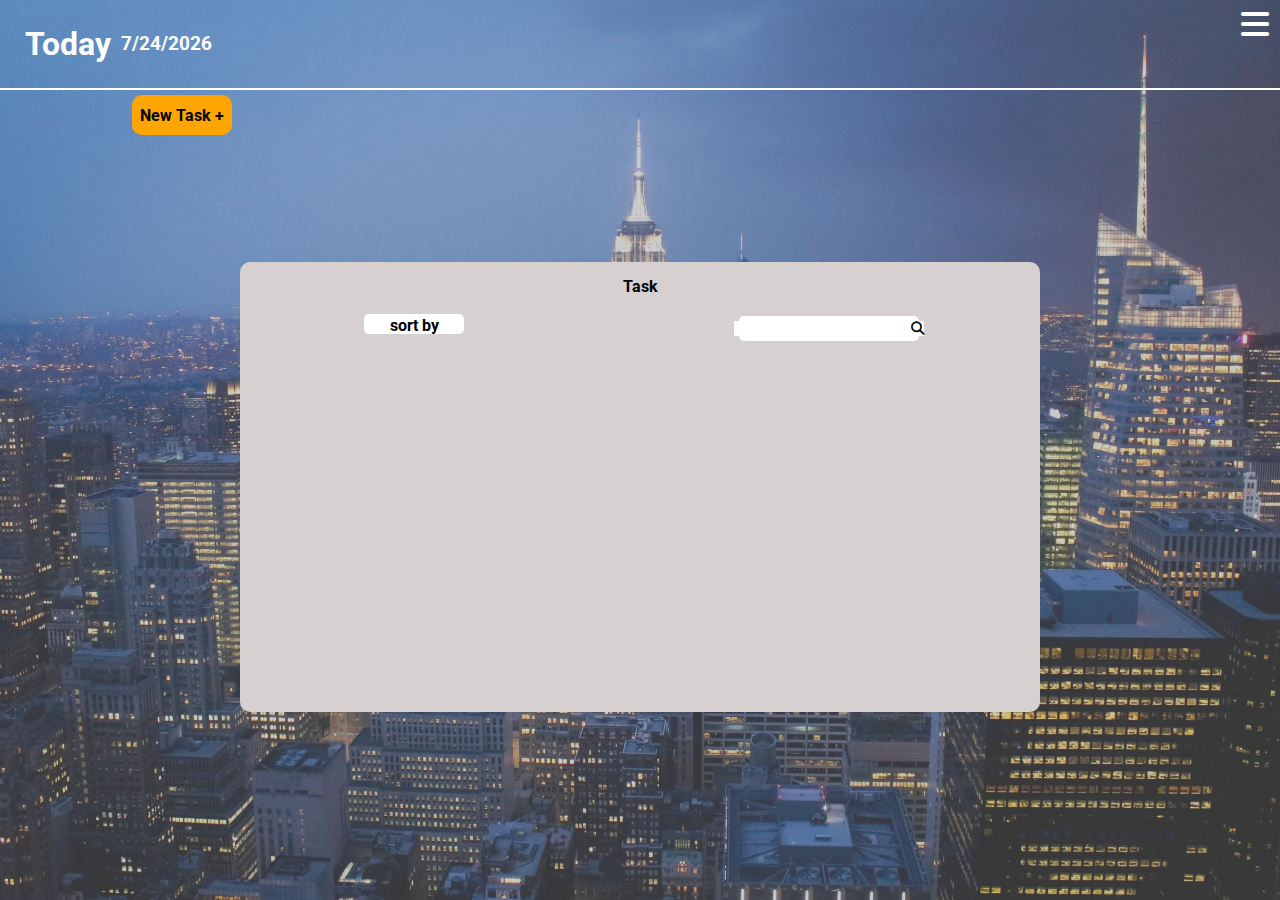
<file: Web_App_Project/Task.html>
<!DOCTYPE html>
<html lang="en">
    <head>
        <meta charset="UTF-8">
        <meta name="viewport" content="width=device-width, initial-scale=1.0">
        <title>Todo-list</title>
        
        <!-- font family-->
        <link rel="preconnect" href="https://fonts.googleapis.com">
        <link rel="preconnect" href="https://fonts.gstatic.com" crossorigin>
        <link href="https://fonts.googleapis.com/css2?family=Roboto:ital,wght@0,100;0,300;0,400;0,500;0,700;0,900;1,100;1,300;1,400;1,500;1,700;1,900&display=swap" rel="stylesheet">
        <!-- icon -->
        <link rel="stylesheet" href="https://cdnjs.cloudflare.com/ajax/libs/font-awesome/6.5.1/css/all.min.css" />
        
        <link rel="stylesheet" href="./task-style.css">
        <!-- script -->
        <script defer src="./MainScript/basicDisplay.js"></script>
        <script defer src="./task-script/taskCreateToggle.js"></script>
        <script defer src="./task-script/sortChoiceToggle.js"></script>
        <script defer src="./task-script/taskClass.js"></script>
        <script defer src="./task-script/taskManager.js"></script>
    </head>
    <body>
        <div class="background"></div>
        
        <div class="tasks">
            <div class="tasks-header">
                <div class="date-container">
                    <h1 id="today">Today</h1>
                    <h3 id="date"></h3>
                </div>
            </div>
            
            <div class="tasks-body">
                <div id="btn-container"><button class="btn" id="add-task" onclick="createPageOn(1)">New Task +</button></div>
                <div id="task-container">
                    <div id="task">
                        <div id="topic-container">
                            <h5 id="topic">Task</h5>
                        </div>
                        <div class="searchnsort">
                            <div  id="sort-container">
                                <button class="btn" id="sortBy" onclick="sortingSlide()">sort by</button>
                                <div class="sort-choice">
                                    <div id="choice1">
                                        <label for="byName">Name(A-Z)</label>
                                        <input type="radio" class="sort" id="byName" name="sort">
                                    </div>
                                    <div id="choice2">
                                        <label for="byDate">Date(from eariest)</label>
                                        <input type="radio" class="sort" id="byDate" name="sort">    
                                    </div>
                                    <div id="choice3">
                                        <label for="byPinned">Pinned</label>
                                        <input type="radio" class="sort" id="byPinned" name="sort">
                                    </div>
                                    <button id="submit" onclick="taskManager.sortingMethod()">sort</button>
                                </div>
                            </div>
                            <div id="search-bar-container">
                                <input type="text" id="search-input" autocomplete="off">
                                <button id="search-btn" onclick="taskManager.search()"><i class="fa-solid fa-magnifying-glass"></i></button>
                            </div>
                        </div>
                        
                        <ul id="task-list">
                            
                        </ul>
                        
                    </div>
                </div>
            </div>
        </div>
        
        <div class="sidenav">
            <div id="nav-info-container">
                <div id="space-container">
                    <!-- <div id="weather-icon"><a href="Weather/index.html" id="weather-link"><img id="sideBarWeatherIcon" src="" alt="Weather Icon"></a></div>
                    <div id="temperature-container"><h3 id="temperature"></h3></div> -->
                </div>
                
                <div class="page-choices">
                    <a href="./Weather/index.html" class="choices" id="weather-link"><i class="fa-solid fa-cloud"></i><h3>Weather</h3></a>
                    <a href="#" class="choices" id="tasks-link"><i class="fa-solid fa-list-check"></i><h3>Tasks</h3></a>
                    <!-- <a href="#" class="choices" id="Important-link"><i class="fa-solid fa-star"></i><h3>Important</h3></a> -->
                    <a href="./Weeklyschedule/weeklySchedule.html" class="choices" id="weekly-schedule-link"><i class="fa-solid fa-calendar-days"></i><h3>Weekly Schedule</h3><a>
                        <a href="./shoppingList/shoppingList.html" class="choices" id="shoppinglist-link"><i class="fa-solid fa-cart-shopping"></i><h3>Shopping List</h3></a>
                    </div>
                </div>
            </div>
            
            <div class="sidenav-toggle">
                <button id="toggle-on"> <i class="fa-solid fa-bars"></i></button>
                <button id="toggle-off"><i class="fa-solid fa-xmark"></i></button>
            </div>
            
            <div class="task-creator">
                <form name="detail">
                    <label for="task-title">Title:</label>
                    <input type="text" name="task-title" id="task-title" autocomplete="off">
                    <br>
                    <label for="due-date">Due date:</label>
                    <input type="date" name="due-date" id="due-date">
                    <br>
                    <label for="task-detail">details:</label>
                    <textarea name="task-detail" id="task-detail" cols="35" rows="10"></textarea>
                </form>
                <div class="btn-container">
                    <button id="task-done" onclick="taskManager.newTask()">Create Task</button>
                    <button id="task-cancel" onclick="createPageOn(2)">Cancel</button>
                </div>
            </div>
            
            <div class="detail-container">
                <div id="detail-basic-info">
                    <label for="detail-title">Title:</label>
                    <h3 id="detail-title"></h3>
                    <br>
                    <label for="detail-dueDate">Due date:</label>
                    <h3 id="detail-dueDate"></h3>
                </div>
                
                <label for="detail">detail:</label>
                <h4 id="detail-content">
                </h4>
                <div id="detail-close">
                    <button id="detail-close-btn">close</button>
                </div>
            </div>
        </body>
        </html>
</file>
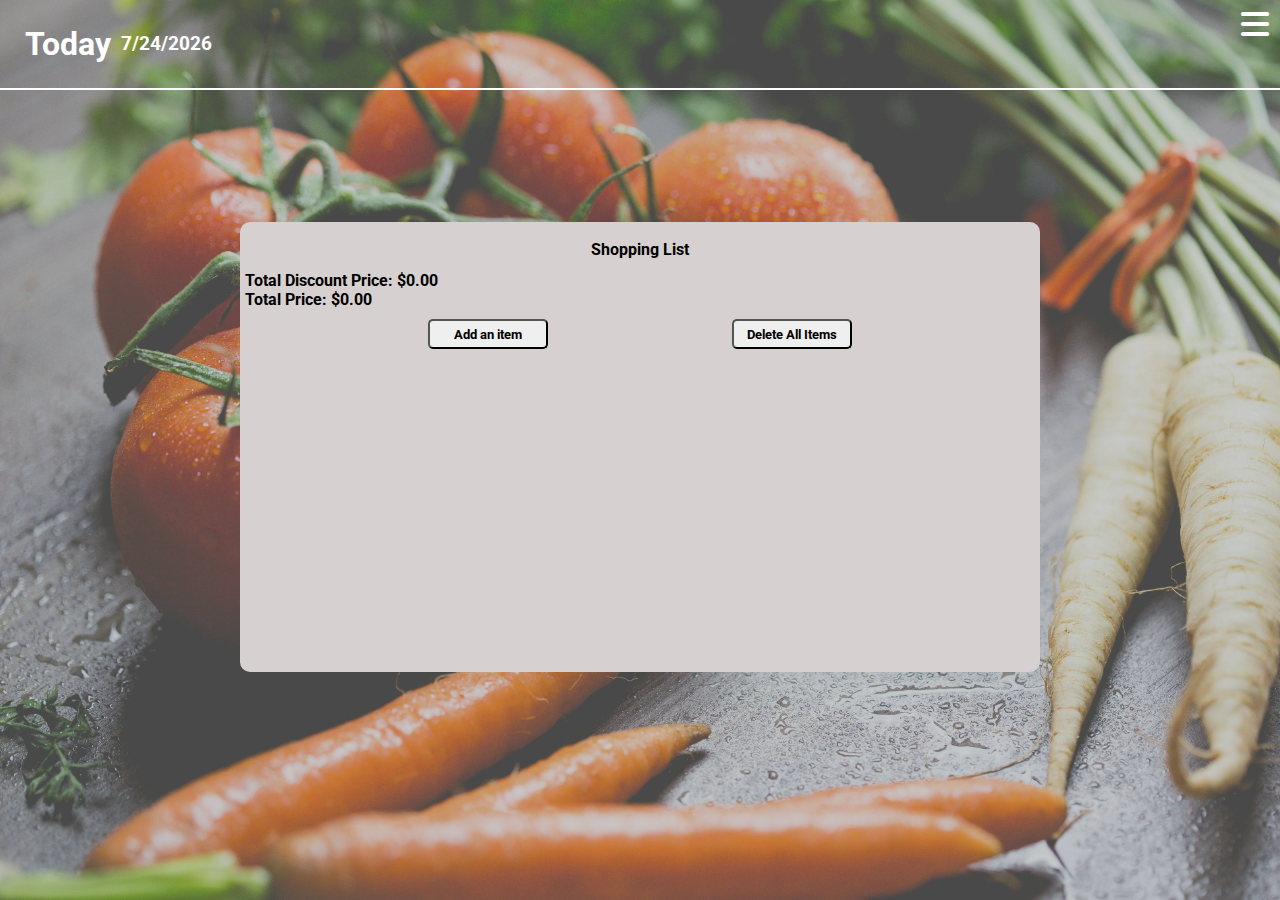
<file: Web_App_Project/shoppingList/shoppingList.html>
<!DOCTYPE html>
<html lang="en">
    <head>
        <meta charset="UTF-8">
        <meta name="viewport" content="width=device-width, initial-scale=1.0">
        <title>shopping List</title>
        
        <!-- font family-->
        <link rel="preconnect" href="https://fonts.googleapis.com">
        <link rel="preconnect" href="https://fonts.gstatic.com" crossorigin>
        <link href="https://fonts.googleapis.com/css2?family=Roboto:ital,wght@0,100;0,300;0,400;0,500;0,700;0,900;1,100;1,300;1,400;1,500;1,700;1,900&display=swap" rel="stylesheet">
        <!-- icon -->
        <link rel="stylesheet" href="https://cdnjs.cloudflare.com/ajax/libs/font-awesome/6.5.1/css/all.min.css" />
        <!-- style -->
        <link rel="stylesheet" href="./shoppingList-style/shoppingList-pageStyle.css">
        <link rel="stylesheet" href="./shoppingList-style/shoppingList-style.css">
        <!-- script -->
        <script defer src="../MainScript/basicDisplay.js"></script>
        <script defer src="./shoppingList-script/shoppingList-script.js"></script>
    </head>
    <body>
        <div class="background"></div>
        
        <div class="tasks">
          <div class="tasks-header">
            <div class="date-container">
              <h1 id="today">Today</h1>
              <h3 id="date"></h3>
            </div>
          </div>
           
          <div class="tasks-body">
            <div id="task-container">
              <div id="task">
                
                <div id="topic-container">
                  <h5 id="topic">Shopping List</h5>
                </div>
                
                <div>
                  <p id="totalDiscountPrice">Total Discount Price: $0.00</p>
                  <p id="totalPrice">Total Price: $0.00</p>
                </div>

                <div id="shoppingList">
                  <div id="btn-container">
                    <button onclick="addItemPrompt()">Add an item</button>
                    <button onclick="deleteAllItems()">Delete All Items</button>
                  </div>
                  <div id="itemsContainer">

                  </div>
                </div>

              </div>
            </div>
          </div>
        </div>
        
        <div class="sidenav">
            <div id="nav-info-container">
                <div id="space-container">
                    
                </div>
                
                <div class="page-choices">
                    <a href="../Weather/index.html" class="choices" id="weather-link"><i class="fa-solid fa-cloud"></i><h3>Weather</h3></a>
                    <a href="../Task.html" class="choices" id="tasks-link"><i class="fa-solid fa-list-check"></i><h3>Tasks</h3></a>
                    <a href="../Weeklyschedule/weeklySchedule.html" class="choices" id="weekly-schedule-link"><i class="fa-solid fa-calendar-days"></i><h3>Weekly Schedule</h3><a>
                        <a href="#" class="choices" id="shoppinglist-link"><i class="fa-solid fa-cart-shopping"></i><h3>Shopping List</h3></a>
                </div>
            </div>
        </div>
            
        <div class="sidenav-toggle">
            <button id="toggle-on"> <i class="fa-solid fa-bars"></i></button>
            <button id="toggle-off"><i class="fa-solid fa-xmark"></i></button>
        </div>
        

    </body>
</html>
</file>
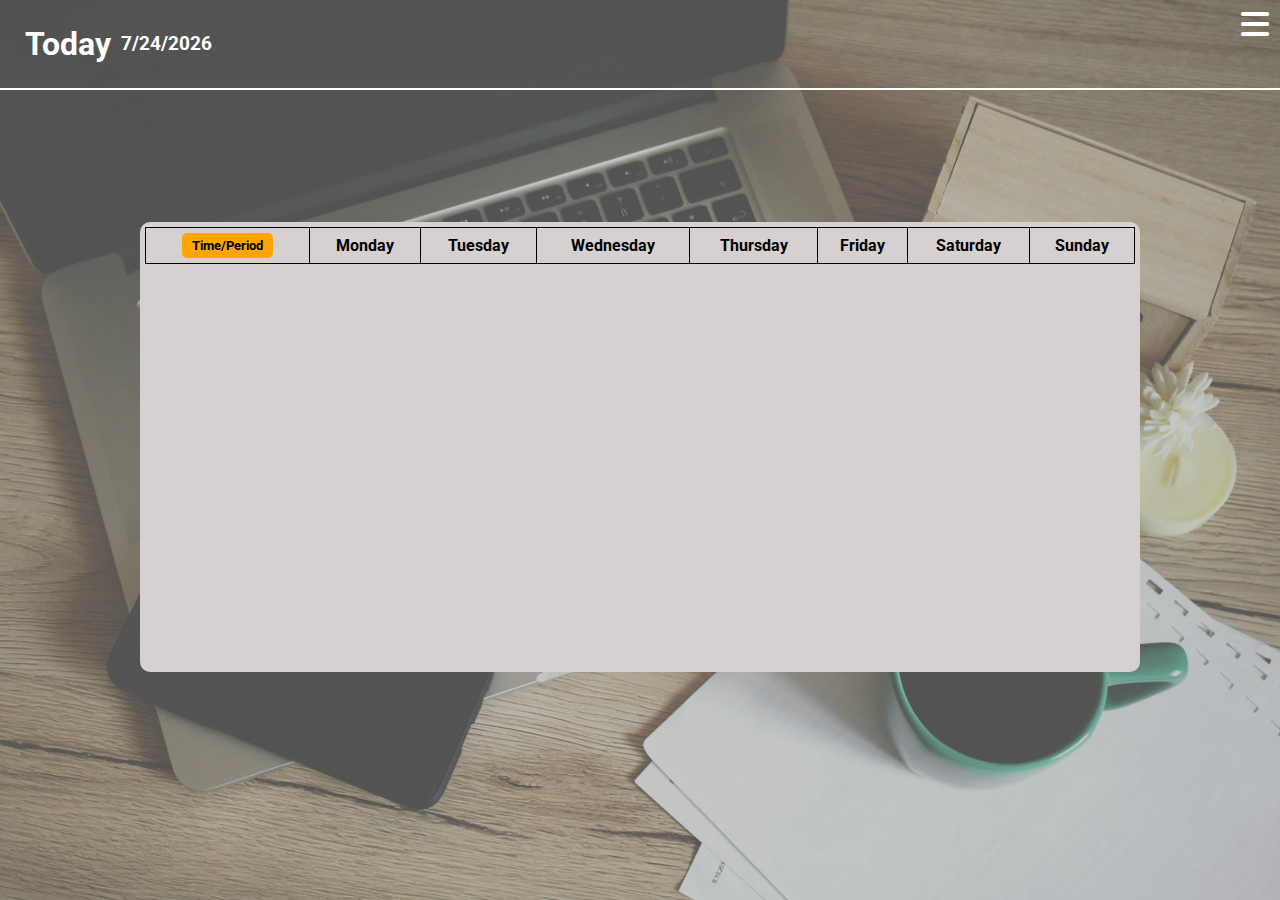
<file: Web_App_Project/Weeklyschedule/weeklySchedule.html>
<!DOCTYPE html>
<html lang="en">
    <head>
        <meta charset="UTF-8">
        <meta name="viewport" content="width=device-width, initial-scale=1.0">
        <title>Todo-list</title>
        
        <!-- font family-->
        <link rel="preconnect" href="https://fonts.googleapis.com">
        <link rel="preconnect" href="https://fonts.gstatic.com" crossorigin>
        <link href="https://fonts.googleapis.com/css2?family=Roboto:ital,wght@0,100;0,300;0,400;0,500;0,700;0,900;1,100;1,300;1,400;1,500;1,700;1,900&display=swap" rel="stylesheet">
        <!-- icon -->
        <link rel="stylesheet" href="https://cdnjs.cloudflare.com/ajax/libs/font-awesome/6.5.1/css/all.min.css" />
        <!-- style -->
        <link rel="stylesheet" href="./weeklyScheduleStyle/wklyschedule-pageStyle.css">
        <link rel="stylesheet" href="./weeklyScheduleStyle/wklyschedule-style.css">
        <!-- script -->
        <script defer src="./wklyschedule-script/wklyschedule-script.js"></script>
        <script defer src="../MainScript/basicDisplay.js"></script>
        <!-- <script defer src="../MainScript/onWinLoad.js"></script> -->
    </head>
    <body>
        <div class="background"></div>
        
        <div class="tasks">
            <div class="tasks-header">
                <div class="date-container">
                    <h1 id="today">Today</h1>
                    <h3 id="date"></h3>
                </div>
            </div>
            
            <div class="tasks-body">
                <!-- <div id="btn-container"><button class="btn" id="add-task" onclick="createPageOn(1)">New Task +</button></div> -->
                <div id="task-container">
                    <div id="task">
                        <table id="schedule">
                            <tr>
                                <th colspan="2"><button onclick="addRow()" class="schedule-btn">Time/Period</button></th>
                                <th>Monday</th>
                                <th>Tuesday</th>
                                <th>Wednesday</th>
                                <th>Thursday</th>
                                <th>Friday</th>
                                <th>Saturday</th>
                                <th>Sunday</th>
                            </tr>    
                        </table>                        
                    </div>
                </div>
            </div>
        </div>
        
        <div class="sidenav">
            <div id="nav-info-container">
                <div id="space-container">
                    
                </div>
                
                <div class="page-choices">
                    <a href="../Weather/index.html" class="choices" id="weather-link"><i class="fa-solid fa-cloud"></i><h3>Weather</h3></a>
                    <a href="../Task.html" class="choices" id="tasks-link"><i class="fa-solid fa-list-check"></i><h3>Tasks</h3></a>
                    <a href="#" class="choices" id="weekly-schedule-link"><i class="fa-solid fa-calendar-days"></i><h3>Weekly Schedule</h3><a>
                        <a href="../shoppingList/shoppingList.html" class="choices" id="shoppinglist-link"><i class="fa-solid fa-cart-shopping"></i><h3>Shopping List</h3></a>
                </div>
            </div>
        </div>
            
        <div class="sidenav-toggle">
            <button id="toggle-on"> <i class="fa-solid fa-bars"></i></button>
            <button id="toggle-off"><i class="fa-solid fa-xmark"></i></button>
        </div>
        
        <div class="detail-container">
            <div id="detail-basic-info">
                <label for="detail-title">Title:</label>
                <h3 id="detail-title"></h3>
                <br>
                <label for="detail-dueDate">Due date:</label>
                <h3 id="detail-dueDate"></h3>
            </div>
            
            <label for="detail">detail:</label>
            <h4 id="detail-content">
            </h4>
            <div id="detail-close">
                <button id="detail-close-btn">close</button>
            </div>
        </div>
    </body>
</html>
</file>
<file: Web_App_Project/task-style.css>
*{
    padding:0px;
    margin: 0px;
    --heading-font-color:white;
    --heading-bg-color:transparent;
    
    --sidenav-font-color:white;
    --sidenav-bg-color:black;
    --sidenav-hover-bg-color:white;
    --sidenav-hover-color:black;

    --body-btn-bg-color:orange;
    --body-font-color:black;
    --body-container-bg-color:rgb(214, 208, 208);
    --body-tasks-color:white;
    --body-btn-hover-color:orange;
    --body-btn-hover-bg-color:black;

    --pinned-color:orange;
    --create-task-bg-color:azure;
    --text-field-bg-color:rgb(234, 224, 204);
    font-family: "Roboto", sans-serif;
    box-sizing: border-box;
    font-weight: bold;

}

body{
    width: 100vw;
    height: 100vh;
    min-width: 100vw;
    min-height: 100vh;
    overflow: hidden;
}

.background{
    width: 100%;
    height:100%;
    background: url("./media-file/taskBG.jpg");
    background-size: cover;
    background-position: center;
    position: absolute;
    top: 0px;
    left: 0px;
}
.background::before{
    content: "";
    width: 100%;
    height: 100%;
    background-color: grey;
    opacity: 0.4;
    position: absolute;
    top:0px;
    left: 0px;
}
/* -----------task-------------------- */
.tasks{
    width: 100%;
    height: 100%;
    position: absolute;
    top: 0px;
    left: 0px;
}
/* -------------taskHead----------------- */
.tasks-header{
    width: 100%;
    height: 10%;
    display: flex;
    align-items: center;
    justify-content: left;
    border-bottom: 2px solid var(--heading-font-color);
}

.date-container{
    margin: 20px;
    display: flex;
    align-items: center;
}

#today,#date{
    color: var(--heading-font-color);
    margin: 5px;
}
/* -------------taskHead(end)----------------- */
/* -------------taskBody---------------------- */

.tasks-body{
    width: 100%;
    height: 90%;
    background-color:transparent;
    padding:5px;
}
/* -------------addTaskbtn-------------------- */
#btn-container{
    height: 40px;
    width: 100%;
    position: relative;
}
#add-task{
    width: 100px;
    height: 40px;
    background-color: var(--body-btn-bg-color);
    color: var(--body-font-color);
    cursor: pointer;
    border:2px solid transparent;
    border-radius: 10px;
    font-size: 1rem;
    
    position: absolute;
    left: 10%;
    transition: all 0.2s linear;
}

#add-task:hover{
    color: var(--body-btn-hover-color);
    background-color: var(--body-btn-hover-bg-color);
}
/* -----------------addTaskbtn(end)--------------- */
/* ----------------taskContainer----------------- */
#task-container{
    width: 100%;
    height: 100%;
    display: flex;
    align-items: center;
    justify-content: center;
    margin-top: -48px;
}

#task{
    width: 800px;
    height: 450px;
    min-width: 800px;
    min-height: 450px;
    background-color: var(--body-container-bg-color);
    border-radius: 10px;
    padding: 5px;
    display: flex;
    flex-direction: column;
}

#topic-container{
    width: 100%;
    height: 10%;
    display: flex;
    justify-content: center;
    align-items: center;
}


#topic{
    font-size: 1rem;
}
/* ------------------sort&search------------------ */

.searchnsort{
    padding: 5px;
    width: 100%;
    height: 10%;
    display: flex;
    justify-content: space-around;
    align-items: center;
}

#sort-container{
    width: 20%;
    height: 100%;
    display: flex;
    flex-direction: column;
    text-align: left;
}


#sortBy,#submit{
    width: 100px;
    height: 20px;
    font-size: 1rem;
    border: 2px solid transparent;
    border-radius: 5px;
    background-color: var(--body-tasks-color);
    color:var(--body-font-color);
    cursor: pointer;
    transition: all 0.1s linear;
}

#sortBy{
    margin: 3px;
}
#submit{
    background-color: var(--body-container-bg-color);
}

#sortBy:hover,#submit:hover{
    color: var(--heading-font-color);
    background-color: var(--body-btn-hover-bg-color);
}

.sort-choice{
    z-index: 1000;
    background-color:var(--body-tasks-color);
    width: 160px;
    display: flex;
    border-radius: 5px;
    flex-direction: column;
    padding: 3px;
    margin:3px;
    visibility: hidden;
    transform: translateY(-10px);
    transition: all 0.1s linear;
}

.choice-on{
    visibility: visible;
    transform: translateY(0px);
}
/* ------------searchbar---------------- */
#search-bar-container{
    width: 180px;
    height: 25px;
    display: flex;
    border-radius: 5px;
    justify-content: center;
    align-items: center;
    background-color: var(--body-tasks-color);
}

#search-input{
    border: none;
    outline: none;
    background-color: var(--body-tasks-color);
}


#search-btn{
    border: none;
    background-color: var(--body-tasks-color);
    cursor: pointer;
}
/* ------------searchbar(end)---------------- */
/* ------------sort&search(end)---------------- */

/* ----------------taskContainer(end)----------------- */

/* ----------------task(end)----------------- */


/* -----------NavBar--------------- */
.sidenav{
    z-index: 100;
    width: 30vw;
    height: 100%;
    background-color: var(--sidenav-bg-color);
    color: var(--sidenav-font-color);
    position: absolute;
    top: 0px;
    right:-100%;
    display: flex;
    flex-direction: column;
    justify-content: center;
    transition: all 0.2s ease-out;
}

.sidenav a{
    text-decoration: none;
    color: var(--sidenav-font-color);
}

#nav-info-container{
    width: 100%;
    height: 80%;
    position: absolute;
    top:0px;
    right: 0px;
}

#space-container{
    width: 100%;
    height: 30%;
    display: flex;
    flex-direction: column;
    justify-content: center;
    align-items: center;
}

#temperature{
    font-size: 2rem;
}

.page-choices{
    width: 100%;
    height: 70%;
    display: flex;
    flex-direction: column;
    align-items: center;
}

.choices{
    width: 100%;
    height: 50px;
    font-size: 1rem;
    display: flex;
    justify-content: center;
    align-items: center;
    transition: all 0.1s linear;
}

.choices:hover{
    color: var(--sidenav-hover-color);
    background-color: var(--sidenav-hover-bg-color);
    font-size: 1.2rem;
}

.choices h3{
    margin-left: 5px;
}

#tasks-link{
    color: var(--sidenav-hover-color);
    background-color: var(--sidenav-hover-bg-color);
}

.sidenav-toggle{
    z-index: 1000;
    width: 50px;
    height: 50px;
    position: absolute;
    top: 0px;
    right: 0px;
    background-color: transparent;
    color: var(--sidenav-font-color);
}

#toggle-on,#toggle-off{
    width: 50px;
    height: 50px;
    font-size: 2rem;
    background-color: transparent;
    color: var(--sidenav-font-color);
    position: absolute;
    top: 0;
    right: 0;
    border: 2px solid transparent;
    cursor: pointer;
}

#toggle-off{
    visibility: hidden;
}
.nav-on{
    right: 0px;
}
/* ---------------------NavBar(end)----------------------- */

/* ---------------task-creator------------------ */
.task-creator{
    background-color: var(--create-task-bg-color);
    padding: 10px;
    border-radius: 5px;
    width: 300px;
    height: 300px;
    position: relative;
    top: 5px;
    left: 50%;
    transform: translate(-50%,-120%);
    visibility: hidden;
    transition: all 0.3s linear;
    font-weight: bold;
}

.task-creator-on{
    transform: translate(-50%,0px);
    visibility: visible;
}

#task-title{
    padding: 5px;
}

#due-date,#task-title{
    border-radius: 5px;
    border: none;
    outline: none;
    margin: 3px;
    background-color: var(--text-field-bg-color);
}

#task-detail{
    border-radius: 5px;
    resize: none;
    border: none;
    outline: none;
    padding: 5px;
    background-color: var(--text-field-bg-color);
}

.btn-container{
    width: 100%;
    height: 25px;
    display: flex;
    justify-content: space-around;
    align-items: center;
}

#task-done,#task-cancel{
    height: 100%;
    border: none;
    background-color: var(--body-btn-bg-color);
    padding: 3px;
    border-radius: 5px;
    cursor: pointer;
    transition: all 0.2s linear;
}

#task-done:hover,#task-cancel:hover{
    color: var(--body-btn-hover-color);
    background-color: var(--body-btn-hover-bg-color);
}
/* ---------------task-creator(end)------------------ */

/* ---------------task-item---------------------------- */

#task-list{
    height: 400px;
    max-height: 400px;
    width: 100%;
    display: flex;
    flex-direction: column;
    align-items: center;
    overflow-y: scroll;
}

.display-due-date{
    display: flex;
    flex-wrap: nowrap;
}
.task-record{
    background-color: var(--body-tasks-color);
    width: 80%;
    height: 50px;
    min-height: 50px;
    position: relative;
    display: flex;
    align-items: center;
    border-radius: 5px;
    margin: 5px 0px;
}

.display-task{
    position: absolute;
    left: 20%;
}

.edit-container{
    width: 30%;
    position: absolute;
    right: 10%;
    display: flex;
    justify-content: space-evenly;
}

.task-edit{
    width: 40px;
    height: 40px;
    font-size: 1.5rem;
    display: flex;
    justify-content: center;
    align-items: center;
    border: 2px solid transparent;
    border-radius: 50%;
    background-color: var(--body-tasks-color);
    cursor: pointer;
    transition: all 0.2s linear;
}

.task-edit:hover{
    border: 2px solid black;
    background-color: var(--body-container-bg-color);
}

.checked{
    width: 30px;
    height: 30px;
    position: absolute;
    left: 10%;
    /* appearance:none; */
    border-radius: 50%;
}

.pinned{
    color:var(--pinned-color);
}
/* ---------------task-item(end)----------------- */
/* ---------------detail-show---------------- */

.detail-container{
    width: 40%;
    height: 35%;
    background-color: var(--create-task-bg-color);
    border-radius: 5px;
    padding: 5px;
    position: relative;
    top: -200%;
    left: 50%;
    transform: translatex(-50%);
    transition: all 0.3s linear;
}

.detail-container h3{
    display: inline;
}

#detail-basic-info{
    margin-bottom: 3px;
    width: 100%;
    height: 20%;
}

#detail-content{
    width: 95%;
    max-width: 95%;
    height: 60%;
    background-color: var(--text-field-bg-color);
    padding: 5px;
    border-radius: 5px;
    overflow-y: scroll;
    white-space: pre;
    word-wrap: break-word;
    display: flex;
}

#detail-close{
    margin-top: 3px;
    width: 100%;
    height: 10%;
    text-align: center;
}

#detail-close-btn{
    width: 60px;
    height: 90%;
    border: none;
    border-radius: 5px;
    color: var(--body-font-color);
    background-color: var(--body-btn-bg-color);
    cursor: pointer;
    transition: all 0.2s linear; 
}

#detail-close-btn:hover{
    background-color: var(--body-btn-hover-bg-color);
    color: var(--body-btn-hover-color);
}

.detail-show{
    top:-40%;
}
/* ---------------detail-show(end)---------------- */
</file>
<file: Web_App_Project/shoppingList/shoppingList-style/shoppingList-pageStyle.css>
*{
    padding:0px;
    margin: 0px;
    --heading-font-color:white;
    --heading-bg-color:transparent;
    
    --sidenav-font-color:white;
    --sidenav-bg-color:black;
    --sidenav-hover-bg-color:white;
    --sidenav-hover-color:black;

    --body-btn-bg-color:orange;
    --body-font-color:black;
    --body-container-bg-color:rgb(214, 208, 208);
    --body-tasks-color:white;
    --body-btn-hover-color:orange;
    --body-btn-hover-bg-color:black;

    --pinned-color:orange;
    --create-task-bg-color:azure;
    --text-field-bg-color:rgb(234, 224, 204);
    font-family: "Roboto", sans-serif;
    box-sizing: border-box;
    font-weight: bold;

}

body{
    width: 100vw;
    height: 100vh;
    min-width: 100vw;
    min-height: 100vh;
    overflow: hidden;
}

.background{
    width: 100%;
    height:100%;
    background: url("../../media-file/shoppingListBG.jpg");
    background-size: cover;
    background-position: center;
    position: absolute;
    top: 0px;
    left: 0px;
}
.background::before{
    content: "";
    width: 100%;
    height: 100%;
    background-color: grey;
    opacity: 0.4;
    position: absolute;
    top:0px;
    left: 0px;
}
/* -----------task-------------------- */
.tasks{
    width: 100%;
    height: 100%;
    position: absolute;
    top: 0px;
    left: 0px;
}
/* -------------taskHead----------------- */
.tasks-header{
    width: 100%;
    height: 10%;
    display: flex;
    align-items: center;
    justify-content: left;
    border-bottom: 2px solid var(--heading-font-color);
}

.date-container{
    margin: 20px;
    display: flex;
    align-items: center;
}

#today,#date{
    color: var(--heading-font-color);
    margin: 5px;
}
/* -------------taskHead(end)----------------- */
/* -------------taskBody---------------------- */

.tasks-body{
    width: 100%;
    height: 90%;
    background-color:transparent;
    padding:5px;
}
/* ----------------taskContainer----------------- */
#task-container{
    width: 100%;
    height: 100%;
    display: flex;
    align-items: center;
    justify-content: center;
    margin-top: -48px;
}

#task{
    width: 800px;
    height: 450px;
    min-width: 800px;
    min-height: 450px;
    background-color: var(--body-container-bg-color);
    border-radius: 10px;
    padding: 5px;
    display: flex;
    flex-direction: column;
}

#topic-container{
    width: 100%;
    height: 10%;
    display: flex;
    justify-content: center;
    align-items: center;
}


#topic{
    font-size: 1rem;
}

/* ----------------taskContainer(end)----------------- */

/* ----------------task(end)----------------- */


/* -----------NavBar--------------- */
.sidenav{
    z-index: 100;
    width: 30vw;
    height: 100%;
    background-color: var(--sidenav-bg-color);
    color: var(--sidenav-font-color);
    position: absolute;
    top: 0px;
    right:-100%;
    display: flex;
    flex-direction: column;
    justify-content: center;
    transition: all 0.2s ease-out;
}

.sidenav a{
    text-decoration: none;
    color: var(--sidenav-font-color);
}

#nav-info-container{
    width: 100%;
    height: 80%;
    position: absolute;
    top:0px;
    right: 0px;
}

#space-container{
    width: 100%;
    height: 30%;
    display: flex;
    flex-direction: column;
    justify-content: center;
    align-items: center;
}

#temperature{
    font-size: 2rem;
}

.page-choices{
    width: 100%;
    height: 70%;
    display: flex;
    flex-direction: column;
    align-items: center;
}

.choices{
    width: 100%;
    height: 50px;
    font-size: 1rem;
    display: flex;
    justify-content: center;
    align-items: center;
    transition: all 0.1s linear;
}

.choices:hover{
    color: var(--sidenav-hover-color);
    background-color: var(--sidenav-hover-bg-color);
    font-size: 1.2rem;
}

.choices h3{
    margin-left: 5px;
}

#shoppinglist-link{
    color: var(--sidenav-hover-color);
    background-color: var(--sidenav-hover-bg-color);
}

.sidenav-toggle{
    z-index: 1000;
    width: 50px;
    height: 50px;
    position: absolute;
    top: 0px;
    right: 0px;
    background-color: transparent;
    color: var(--sidenav-font-color);
}

#toggle-on,#toggle-off{
    width: 50px;
    height: 50px;
    font-size: 2rem;
    background-color: transparent;
    color: var(--sidenav-font-color);
    position: absolute;
    top: 0;
    right: 0;
    border: 2px solid transparent;
    cursor: pointer;
}

#toggle-off{
    visibility: hidden;
}
.nav-on{
    right: 0px;
}
/* ---------------------NavBar(end)----------------------- */
</file>
<file: Web_App_Project/shoppingList/shoppingList-style/shoppingList-style.css>
*{
  padding:0px;
  margin: 0px;
  --heading-font-color:white;
  --heading-bg-color:transparent;
  
  --sidenav-font-color:white;
  --sidenav-bg-color:black;
  --sidenav-hover-bg-color:white;
  --sidenav-hover-color:black;

  --body-btn-bg-color:orange;
  --body-font-color:black;
  --body-container-bg-color:rgb(214, 208, 208);
  --body-tasks-color:white;
  --body-btn-hover-color:orange;
  --body-btn-hover-bg-color:black;

  --pinned-color:orange;
  --create-task-bg-color:azure;
  --text-field-bg-color:rgb(234, 224, 204);
  font-family: "Roboto", sans-serif;
  box-sizing: border-box;
  font-weight: bold;

}

#shoppingList{
  width: 100%;
  height: 80%;
}

#shoppingList *{
  margin:5px 0px;
}

#btn-container{
  display: flex;
  justify-content: space-evenly;
}


#itemsContainer{
  width: 100%;
  height: 85%;
  display: flex;
  padding: 5px;
  flex-direction: column;
  align-items: center;
  justify-content: right;
  overflow-y: scroll;
}

.item {
  width: 80%;
  height: 50px;
  min-height: 50px;
  display: flex;
  align-items: center;
  justify-content: space-evenly;
  background-color: var(--body-tasks-color);
  border-radius: 5px;
  padding:5px;
  margin: 5px 0px;
}

.item-btn-container{
  width: 50%;
  height: 100%;
  display: flex;
  flex-direction: row;
  justify-content: space-evenly;
  align-items: center;
  flex-wrap: nowrap;

}

.item-btn-container button{
  display: flex;
  justify-content: center;
  align-items: center;
  border-radius: 5px;
  border: 2px solid transparent;
  background-color: var(--body-tasks-color);
  cursor: pointer;
  transition: all 0.2s linear;
}

.item-btn-container .delete{
  font-size: 1.5rem;
  width: 40px;
  height: 40px;
  border-radius: 50%;
}

.item-btn-container .price-set,
.item-btn-container .discount-set{
  padding: 3px;
  font-size: 1.1rem;
}

.item-btn-container button:hover{
  border:2px solid var(--body-btn-hover-bg-color);
  background-color: var(--body-container-bg-color);
}


#btn-container *{
  width: 120px;
  height: 30px;
  padding: 5px;
  border-radius: 5px;
  cursor: pointer;
  transition: all 0.2s linear;
}

#btn-container *:hover{
  background-color: var(--body-btn-hover-bg-color);
  color: var(--body-tasks-color);
}
</file>
<file: Web_App_Project/Weeklyschedule/weeklyScheduleStyle/wklyschedule-pageStyle.css>
*{
    padding:0px;
    margin: 0px;
    --heading-font-color:white;
    --heading-bg-color:transparent;
    
    --sidenav-font-color:white;
    --sidenav-bg-color:black;
    --sidenav-hover-bg-color:white;
    --sidenav-hover-color:black;

    --body-btn-bg-color:orange;
    --body-font-color:black;
    --body-container-bg-color:rgb(214, 208, 208);
    --body-tasks-color:white;
    --body-btn-hover-color:orange;
    --body-btn-hover-bg-color:black;

    --pinned-color:orange;
    --create-task-bg-color:azure;
    --text-field-bg-color:rgb(234, 224, 204);
    font-family: "Roboto", sans-serif;
    box-sizing: border-box;
    font-weight: bold;

}

body{
    width: 100vw;
    height: 100vh;
    min-width: 100vw;
    min-height: 100vh;
    overflow: hidden;
}

.background{
    width: 100%;
    height:100%;
    background: url("../../media-file/wklyScheduleBG.jpg");
    background-size: cover;
    background-position: center;
    position: absolute;
    top: 0px;
    left: 0px;
}
.background::before{
    content: "";
    width: 100%;
    height: 100%;
    background-color: grey;
    opacity: 0.4;
    position: absolute;
    top:0px;
    left: 0px;
}
/* -----------task-------------------- */
.tasks{
    width: 100%;
    height: 100%;
    position: absolute;
    top: 0px;
    left: 0px;
}
/* -------------taskHead----------------- */
.tasks-header{
    width: 100%;
    height: 10%;
    display: flex;
    align-items: center;
    justify-content: left;
    border-bottom: 2px solid var(--heading-font-color);
}

.date-container{
    margin: 20px;
    display: flex;
    align-items: center;
}

#today,#date{
    color: var(--heading-font-color);
    margin: 5px;
}
/* -------------taskHead(end)----------------- */
/* -------------taskBody---------------------- */

.tasks-body{
    width: 100%;
    height: 90%;
    background-color:transparent;
    padding:5px;
}


/* ----------------taskContainer----------------- */
#task-container{
    width: 100%;
    height: 100%;
    display: flex;
    align-items: center;
    justify-content: center;
    margin-top: -48px;
}

#task{
    width: 1000px;
    height: 450px;
    min-width: 1000px;
    min-height: 450px;
    background-color: var(--body-container-bg-color);
    border-radius: 10px;
    padding: 5px;
    display: flex;
    flex-direction: column;
    overflow-y: scroll;
}

#topic-container{
    width: 100%;
    height: 10%;
    display: flex;
    justify-content: center;
    align-items: center;
}


#topic{
    font-size: 1rem;
}


/* ----------------taskContainer(end)----------------- */

/* ----------------task(end)----------------- */


/* -----------NavBar--------------- */
.sidenav{
    z-index: 100;
    width: 30vw;
    height: 100%;
    background-color: var(--sidenav-bg-color);
    color: var(--sidenav-font-color);
    position: absolute;
    top: 0px;
    right:-100%;
    display: flex;
    flex-direction: column;
    justify-content: center;
    transition: all 0.2s ease-out;
}

.sidenav a{
    text-decoration: none;
    color: var(--sidenav-font-color);
}

#nav-info-container{
    width: 100%;
    height: 80%;
    position: absolute;
    top:0px;
    right: 0px;
}

#space-container{
    width: 100%;
    height: 30%;
    display: flex;
    flex-direction: column;
    justify-content: center;
    align-items: center;
}

.page-choices{
    width: 100%;
    height: 70%;
    display: flex;
    flex-direction: column;
    align-items: center;
}

.choices{
    width: 100%;
    height: 50px;
    font-size: 1rem;
    display: flex;
    justify-content: center;
    align-items: center;
    transition: all 0.1s linear;
}

.choices:hover{
    color: var(--sidenav-hover-color);
    background-color: var(--sidenav-hover-bg-color);
    font-size: 1.2rem;
}

.choices h3{
    margin-left: 5px;
}

#weekly-schedule-link{
    color: var(--sidenav-hover-color);
    background-color: var(--sidenav-hover-bg-color);
}

.sidenav-toggle{
    z-index: 1000;
    width: 50px;
    height: 50px;
    position: absolute;
    top: 0px;
    right: 0px;
    background-color: transparent;
    color: var(--sidenav-font-color);
}

#toggle-on,#toggle-off{
    width: 50px;
    height: 50px;
    font-size: 2rem;
    background-color: transparent;
    color: var(--sidenav-font-color);
    position: absolute;
    top: 0;
    right: 0;
    border: 2px solid transparent;
    cursor: pointer;
}

#toggle-off{
    visibility: hidden;
}
.nav-on{
    right: 0px;
}
/* ---------------------NavBar(end)----------------------- */
</file>
<file: Web_App_Project/Weeklyschedule/weeklyScheduleStyle/wklyschedule-style.css>
table {
    width: 100%;
    border-collapse: collapse;
}
th, td {
    border: 1px solid black;
    text-align: center;
    padding: 5px;
}
.delete-btn,.schedule-btn {
    background-color: orange;
    color: black;
    padding: 5px 10px;
    border: none;
    cursor: pointer;
    border-radius: 5px;
    transition: all 0.2s linear;
}

.delete-btn:hover,.schedule-btn:hover{
    background-color: black;
    color: orange;
}


input[type="text"] {
    width: 90%;
}
</file>
